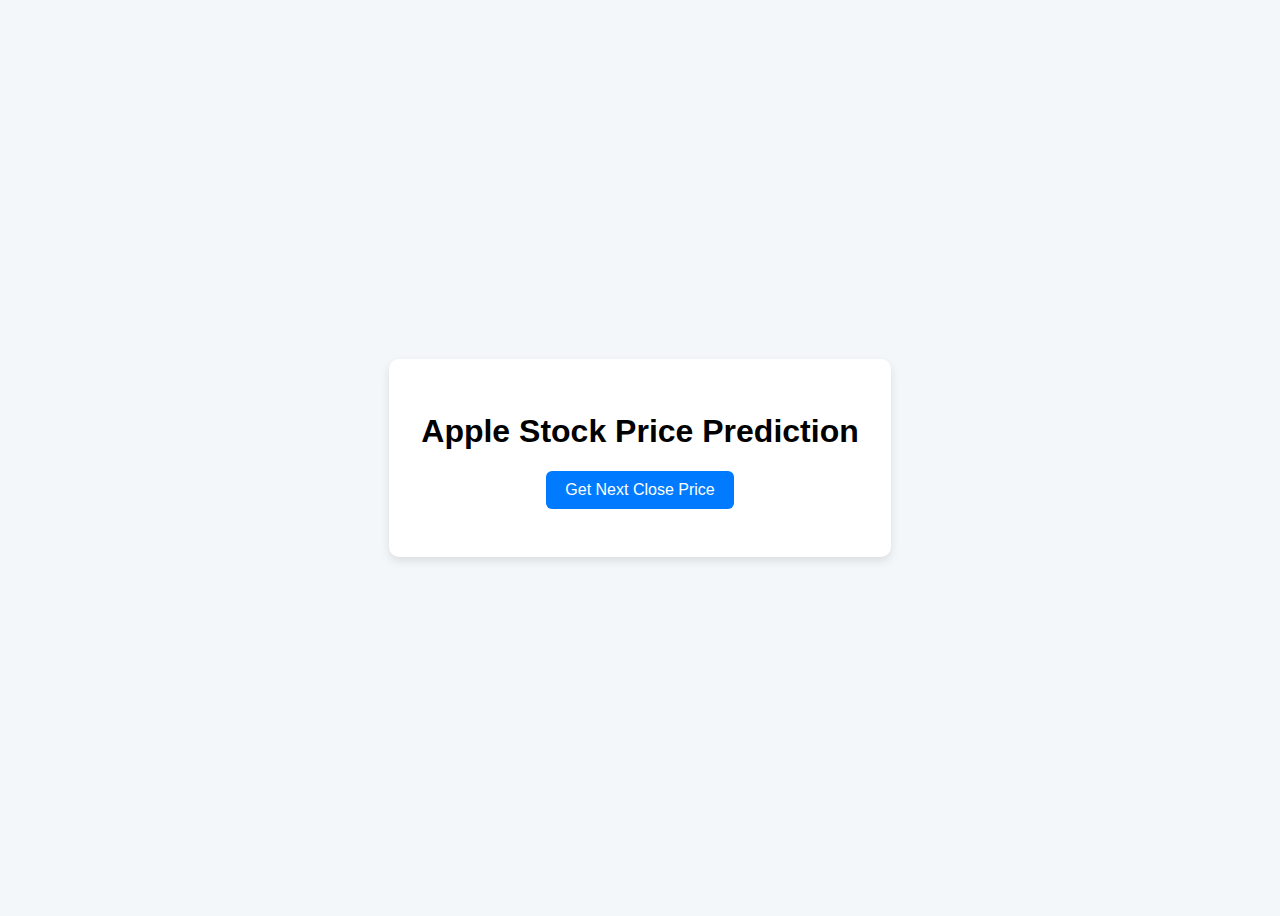
<file: src/index.html>
<!DOCTYPE html>
<html lang="en">
<head>
<meta charset="UTF-8" />
<meta name="viewport" content="width=device-width, initial-scale=1" />
<title>Stock Price Prediction</title>
<style>
  body {
    font-family: Arial, sans-serif;
    background: #f4f7f9;
    display: flex;
    justify-content: center;
    align-items: center;
    height: 100vh;
  }
  #container {
    background: white;
    padding: 2rem;
    border-radius: 10px;
    box-shadow: 0 4px 10px rgba(0,0,0,0.1);
    text-align: center;
  }
  #result {
    font-size: 1.5rem;
    margin-top: 1rem;
    color: #333;
  }
  button {
    padding: 0.6rem 1.2rem;
    font-size: 1rem;
    cursor: pointer;
    border: none;
    background: #007bff;
    color: white;
    border-radius: 6px;
  }
  button:hover {
    background: #0056b3;
  }
</style>
</head>
<body>
  <div id="container">
    <h1>Apple Stock Price Prediction</h1>
    <button onclick="fetchPrediction()">Get Next Close Price</button>
    <div id="result"></div>
  </div>

<script>
  async function fetchPrediction() {
    const response = await fetch('http://127.0.0.1:5000/predict');
    if (response.ok) {
      const data = await response.json();
      document.getElementById('result').innerText = 
        `Predicted close price for ${data.date}: $${data.predicted_close_price.toFixed(2)}`;
    } else {
      document.getElementById('result').innerText = 'Error fetching prediction.';
    }
  }
</script>
</body>
</html>
</file>
